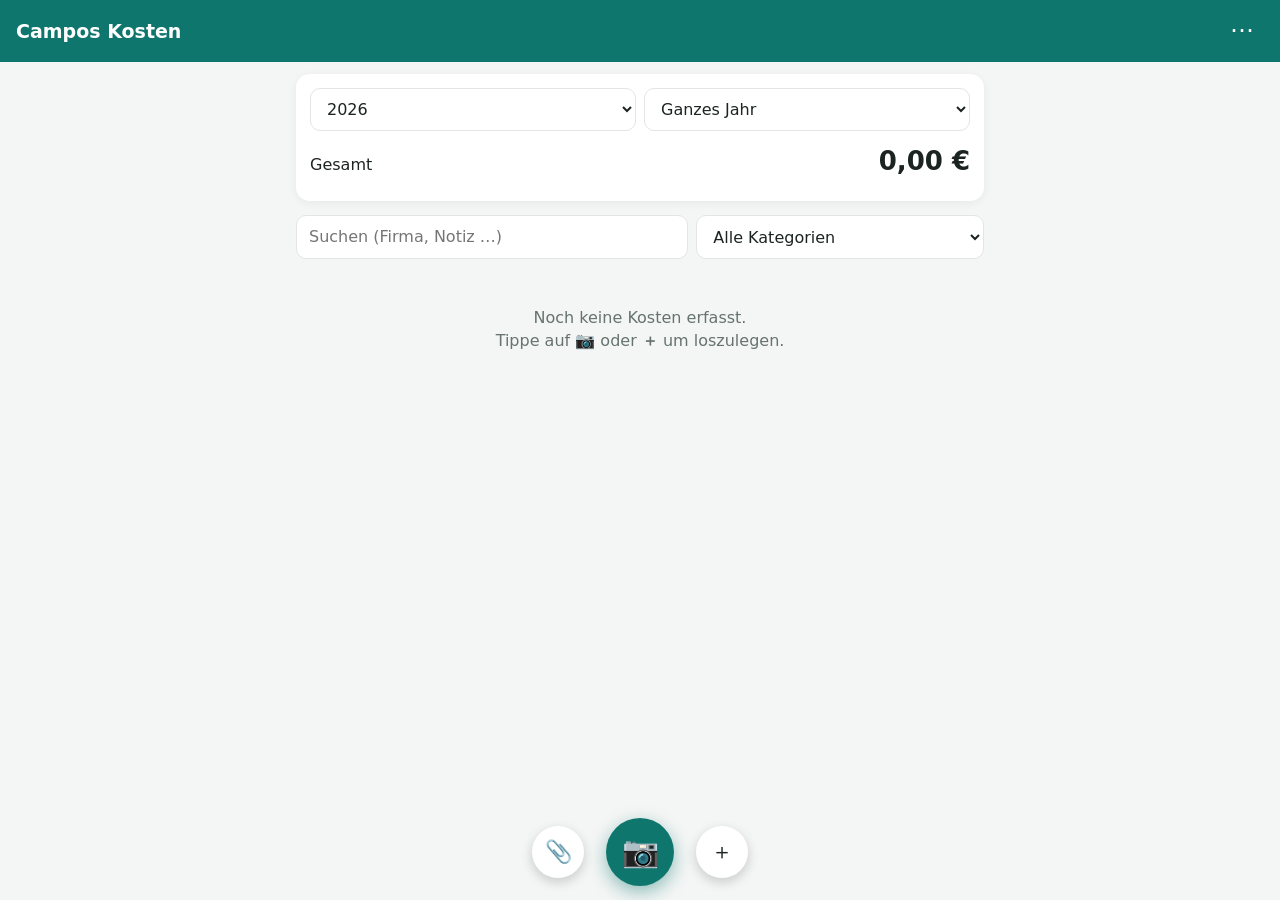
<file: index.html>
<!doctype html>
<html lang="de">
<head>
<meta charset="utf-8">
<meta name="viewport" content="width=device-width, initial-scale=1, viewport-fit=cover">
<meta name="theme-color" content="#0f766e">
<meta name="apple-mobile-web-app-capable" content="yes">
<meta name="apple-mobile-web-app-title" content="Campos Kosten">
<title>Campos Kosten</title>
<link rel="manifest" href="manifest.webmanifest">
<link rel="icon" href="icon.svg" type="image/svg+xml">
<link rel="apple-touch-icon" href="icon.svg">
<link rel="stylesheet" href="styles.css">
</head>
<body>
<header class="top">
  <h1>Campos Kosten</h1>
  <div class="top-actions">
    <button id="btnMail" class="icon-btn mail-btn" aria-label="Outlook-Posteingang" hidden>📥<span id="mailBadge" class="badge" hidden></span></button>
    <button id="btnSync" class="icon-btn sync-btn" aria-label="Abgleich" hidden>☁️</button>
    <button id="btnMenu" class="icon-btn" aria-label="Menü">⋯</button>
  </div>
</header>

<main>
  <!-- Übersicht -->
  <section id="view-list" class="view active">
    <div class="summary">
      <div class="filters">
        <select id="fYear" aria-label="Jahr"></select>
        <select id="fMonth" aria-label="Monat">
          <option value="">Ganzes Jahr</option>
          <option value="01">Januar</option><option value="02">Februar</option><option value="03">März</option>
          <option value="04">April</option><option value="05">Mai</option><option value="06">Juni</option>
          <option value="07">Juli</option><option value="08">August</option><option value="09">September</option>
          <option value="10">Oktober</option><option value="11">November</option><option value="12">Dezember</option>
        </select>
      </div>
      <div class="total"><span>Gesamt</span><strong id="sumTotal">0,00 €</strong></div>
      <div id="catBars" class="cat-bars"></div>
    </div>
    <div class="list-head">
      <input id="fSearch" type="search" placeholder="Suchen (Firma, Notiz …)">
      <select id="fCat" aria-label="Kategorie"><option value="">Alle Kategorien</option></select>
    </div>
    <ul id="list" class="list"></ul>
    <p id="empty" class="empty">Noch keine Kosten erfasst.<br>Tippe auf <b>📷</b> oder <b>＋</b> um loszulegen.</p>
  </section>

  <!-- Erfassen / Bearbeiten -->
  <section id="view-edit" class="view">
    <form id="form" autocomplete="off">
      <div id="preview" class="preview"></div>
      <div id="ocrStatus" class="ocr-status" hidden></div>
      <label>Betrag (€)
        <input id="iAmount" name="amount" inputmode="decimal" placeholder="0,00" required>
      </label>
      <label>Kategorie</label>
      <div id="catPicker" class="cat-picker"></div>
      <label>Datum
        <input id="iDate" name="date" type="date" required>
      </label>
      <label>Firma / Lieferant
        <input id="iVendor" name="vendor" list="vendors" placeholder="z. B. Endesa">
        <datalist id="vendors"></datalist>
      </label>
      <label>Rechnungsnr.
        <input id="iInvoice" name="invoice" placeholder="optional">
      </label>
      <label>Notiz
        <textarea id="iNote" name="note" rows="2" placeholder="optional"></textarea>
      </label>
      <label class="check"><input id="iPaid" type="checkbox" checked> bezahlt</label>
      <p id="iMeta" class="hint"></p>
      <div class="form-actions">
        <button type="button" id="btnCancel" class="secondary">Abbrechen</button>
        <button type="button" id="btnDelete" class="danger" hidden>Löschen</button>
        <button type="submit" class="primary">Speichern</button>
      </div>
      <details id="ocrTextBox" hidden><summary>Erkannter Text</summary><pre id="ocrText"></pre></details>
    </form>
  </section>
</main>

<!-- Schnell-Aktionen -->
<nav class="fab-bar" id="fabBar">
  <button id="btnImport" class="fab small" title="Rechnung / E-Mail importieren">📎</button>
  <button id="btnCamera" class="fab" title="Foto aufnehmen">📷</button>
  <button id="btnManual" class="fab small" title="Manuell erfassen">＋</button>
</nav>

<input id="camInput" type="file" accept="image/*" capture="environment" hidden>
<input id="fileInput" type="file" accept="image/*,application/pdf,.eml,message/rfc822,text/plain" multiple hidden>
<input id="restoreInput" type="file" accept="application/json,.json" hidden>

<!-- Menü -->
<dialog id="menu">
  <h2>Menü</h2>
  <button data-act="mail">📥 Aus Outlook importieren</button>
  <button data-act="sync">🔄 Gemeinsamer Abgleich</button>
  <button data-act="csv">📊 Export als CSV (Excel)</button>
  <button data-act="backup">💾 Backup speichern (inkl. Belege)</button>
  <button data-act="restore">♻️ Backup wiederherstellen</button>
  <button data-act="paste">📧 E-Mail-Text einfügen</button>
  <button data-act="cats">🏷️ Kategorien verwalten</button>
  <button data-act="close" class="secondary">Schließen</button>
</dialog>

<dialog id="pasteDlg">
  <h2>E-Mail-Text einfügen</h2>
  <p class="hint">Text der Rechnungs-E-Mail hier einfügen – Betrag, Datum und Kategorie werden erkannt.</p>
  <textarea id="pasteText" rows="10"></textarea>
  <div class="form-actions">
    <button class="secondary" data-close>Abbrechen</button>
    <button class="primary" id="pasteGo">Übernehmen</button>
  </div>
</dialog>

<dialog id="catsDlg">
  <h2>Kategorien</h2>
  <ul id="catEditList" class="cat-edit"></ul>
  <div class="row">
    <input id="newCatName" placeholder="Neue Kategorie">
    <button id="addCat" class="primary">Hinzufügen</button>
  </div>
  <div class="form-actions"><button class="secondary" data-close>Fertig</button></div>
</dialog>

<dialog id="syncDlg">
  <h2>Gemeinsamer Abgleich</h2>
  <p class="hint">Alle Geräte, die mit demselben <b>privaten</b> GitHub-Repository verbunden sind, sehen dieselben Kosten und Belege.
    Anleitung siehe README („Gemeinsamer Abgleich“).</p>
  <form id="syncForm" autocomplete="off">
    <label>Dein Name (wird bei Einträgen gespeichert)<input id="sName" placeholder="z. B. Christian" required></label>
    <label>GitHub-Konto (Besitzer des Repos)<input id="sOwner" placeholder="z. B. rt6k6rcwb7-stack" required autocapitalize="off"></label>
    <label>Daten-Repository<input id="sRepo" value="campos-daten" required autocapitalize="off"></label>
    <label>Zugriffstoken (Fine-grained, nur dieses Repo, Contents: Read and write)
      <input id="sToken" type="password" placeholder="github_pat_…" required autocapitalize="off" spellcheck="false"></label>
    <p id="syncInfo" class="hint"></p>
    <div class="form-actions">
      <button type="button" id="syncOff" class="danger" hidden>Trennen</button>
      <button type="button" class="secondary" data-close>Schließen</button>
      <button type="submit" class="primary" id="syncSave">Verbinden</button>
    </div>
  </form>
</dialog>

<dialog id="mailDlg">
  <h2>Outlook-Posteingang</h2>
  <div id="mailInbox">
    <p id="mailInfo" class="hint"></p>
    <ul id="mailList" class="mail-list"></ul>
    <div class="form-actions">
      <button type="button" id="mailSettingsBtn" class="secondary">⚙️ Einstellungen</button>
      <button type="button" id="mailRefresh" class="secondary">↻ Aktualisieren</button>
      <button type="button" class="primary" data-close>Schließen</button>
    </div>
  </div>
  <form id="mailForm" autocomplete="off" hidden>
    <p class="hint">Einmalig eine App bei Microsoft registrieren (Anleitung im README, „Import aus Outlook“) und die IDs hier eintragen.</p>
    <label>Anwendungs-ID (Client ID)<input id="mClient" required placeholder="xxxxxxxx-xxxx-xxxx-xxxx-xxxxxxxxxxxx" autocapitalize="off" spellcheck="false"></label>
    <label>Verzeichnis-ID (Tenant ID)<input id="mTenant" placeholder="leer = organizations" autocapitalize="off" spellcheck="false"></label>
    <label>Outlook-Ordner (Unterordner wie „Strom“, „Wasser“ … werden mitgelesen und setzen die Kategorie)<input id="mFolder" value="Campos" required></label>
    <label>Umleitungs-URI (bei Microsoft als „Single-Page-Anwendung“ eintragen)<input id="mRedirect" readonly></label>
    <p id="mailFormInfo" class="hint"></p>
    <div class="form-actions">
      <button type="button" id="mailOff" class="danger" hidden>Trennen</button>
      <button type="button" class="secondary" data-close>Schließen</button>
      <button type="submit" class="primary">Bei Microsoft anmelden</button>
    </div>
  </form>
</dialog>

<dialog id="viewer">
  <div id="viewerBody"></div>
  <div class="form-actions"><button class="secondary" data-close>Schließen</button></div>
</dialog>

<div id="toast" class="toast" role="status"></div>

<script src="db.js"></script>
<script src="parse.js"></script>
<script src="sync.js"></script>
<script src="mail.js"></script>
<script src="app.js"></script>
</body>
</html>
</file>
<file: styles.css>
:root{
  --bg:#f4f6f5; --card:#fff; --text:#1c2421; --muted:#66736e; --line:#e1e6e4;
  --brand:#0f766e; --brand-2:#14b8a6; --danger:#c0392b;
  --radius:14px; --shadow:0 2px 10px rgba(0,0,0,.06);
}
@media (prefers-color-scheme: dark){
  :root{ --bg:#101615; --card:#1a2220; --text:#e7eeeb; --muted:#93a19c; --line:#2a3532; --shadow:none; }
}
*{box-sizing:border-box}
html,body{margin:0;background:var(--bg);color:var(--text);font:16px/1.4 system-ui,-apple-system,"Segoe UI",Roboto,sans-serif}
body{padding-bottom:110px}
.top{position:sticky;top:0;z-index:5;display:flex;align-items:center;justify-content:space-between;
  padding:calc(env(safe-area-inset-top) + 10px) 16px 10px;background:var(--brand);color:#fff}
.top h1{font-size:19px;margin:0;font-weight:650}
.top-actions{display:flex;align-items:center}
.sync-btn{font-size:20px}
.sync-btn.busy{animation:spin 1.2s linear infinite}
@keyframes spin{to{transform:rotate(360deg)}}
.mail-btn{position:relative;font-size:20px}
.badge{position:absolute;top:0;right:2px;min-width:17px;height:17px;padding:0 4px;border-radius:9px;background:#ef4444;color:#fff;font-size:11px;font-weight:700;line-height:17px}
.mail-list{list-style:none;margin:0;padding:0;display:grid;gap:8px;max-height:55vh;overflow:auto}
.mail-list li{border:1px solid var(--line);border-radius:12px;padding:10px 12px}
.mail-list .t{font-weight:600}
.mail-list .s{font-size:13px;color:var(--muted);margin:2px 0 8px}
.mail-list .tag{display:inline-block;background:var(--line);color:var(--text);border-radius:6px;padding:0 6px;font-size:12px}
.mail-list .acts{display:flex;gap:8px}
.mail-list .acts button{padding:7px 12px;font-size:14px}
.icon-btn{background:none;border:0;color:inherit;font-size:24px;padding:4px 10px;cursor:pointer}
main{max-width:720px;margin:0 auto;padding:12px 16px}
.view{display:none}.view.active{display:block}

.summary{background:var(--card);border-radius:var(--radius);padding:14px;box-shadow:var(--shadow)}
.filters{display:flex;gap:8px}
.filters select{flex:1}
.total{display:flex;justify-content:space-between;align-items:baseline;margin:12px 0 8px}
.total strong{font-size:26px}
.cat-bars{display:grid;gap:8px}
.cat-bar{display:grid;grid-template-columns:1fr auto;gap:2px 8px;font-size:14px;cursor:pointer}
.cat-bar .track{grid-column:1/-1;height:7px;border-radius:4px;background:var(--line);overflow:hidden}
.cat-bar .fill{height:100%;border-radius:4px}
.cat-bar.sel{font-weight:650}

.list-head{display:flex;gap:8px;margin:14px 0 8px}
.list-head input{flex:1.4}.list-head select{flex:1}
.list{list-style:none;margin:0;padding:0;display:grid;gap:8px}
.item{display:flex;gap:12px;align-items:center;background:var(--card);border-radius:12px;padding:10px 12px;box-shadow:var(--shadow);cursor:pointer}
.item .dot{width:38px;height:38px;border-radius:10px;display:grid;place-items:center;font-size:19px;flex:none}
.item .mid{flex:1;min-width:0}
.item .t{font-weight:600;white-space:nowrap;overflow:hidden;text-overflow:ellipsis}
.item .s{font-size:13px;color:var(--muted)}
.item .amt{font-weight:650;white-space:nowrap;text-align:right}
.item .amt small{display:block;font-weight:400;font-size:12px;color:var(--danger)}
.month-sep{font-size:13px;color:var(--muted);margin:8px 2px 0;text-transform:uppercase;letter-spacing:.04em}
.empty{text-align:center;color:var(--muted);margin:40px 0}

input,select,textarea{width:100%;font:inherit;color:var(--text);background:var(--card);border:1px solid var(--line);border-radius:10px;padding:10px 12px}
textarea{resize:vertical}
input:focus,select:focus,textarea:focus{outline:2px solid var(--brand-2);border-color:transparent}
label{display:block;font-size:14px;color:var(--muted);margin:12px 0 4px}
label>input,label>textarea{margin-top:4px;color:var(--text)}
label.check{display:flex;align-items:center;gap:8px;color:var(--text);font-size:16px}
label.check input{width:auto}
#iAmount{font-size:28px;font-weight:650}

.cat-picker{display:grid;grid-template-columns:repeat(auto-fill,minmax(100px,1fr));gap:8px}
.cat-chip{border:2px solid var(--line);background:var(--card);color:var(--text);border-radius:12px;padding:10px 6px;font:inherit;font-size:14px;cursor:pointer;display:flex;flex-direction:column;align-items:center;gap:2px}
.cat-chip span{font-size:22px}
.cat-chip.sel{border-color:var(--c,var(--brand));background:color-mix(in srgb,var(--c,var(--brand)) 14%,var(--card))}

.preview{display:flex;gap:8px;overflow-x:auto}
.preview img{max-height:200px;max-width:100%;border-radius:10px;cursor:zoom-in}
.preview .file{padding:12px;border:1px dashed var(--line);border-radius:10px;font-size:14px;cursor:pointer}
.ocr-status{margin-top:8px;padding:8px 12px;border-radius:10px;background:color-mix(in srgb,var(--brand-2) 15%,var(--card));font-size:14px}
pre{white-space:pre-wrap;font-size:12px;max-height:240px;overflow:auto;background:var(--bg);padding:8px;border-radius:8px}

button{font:inherit;cursor:pointer}
.primary,.secondary,.danger{border:0;border-radius:10px;padding:11px 16px;font-weight:600}
.primary{background:var(--brand);color:#fff}
.secondary{background:var(--line);color:var(--text)}
.danger{background:transparent;color:var(--danger);border:1px solid var(--danger)}
.form-actions{display:flex;gap:8px;justify-content:flex-end;margin-top:18px;flex-wrap:wrap}
.form-actions .danger{margin-right:auto}
.row{display:flex;gap:8px;margin-top:10px}

.fab-bar{position:fixed;left:0;right:0;bottom:0;display:flex;justify-content:center;align-items:center;gap:22px;
  padding:12px 0 calc(env(safe-area-inset-bottom) + 14px);pointer-events:none}
.fab{pointer-events:auto;width:68px;height:68px;border-radius:50%;border:0;background:var(--brand);color:#fff;font-size:30px;box-shadow:0 6px 18px rgba(15,118,110,.45)}
.fab.small{width:52px;height:52px;font-size:22px;background:var(--card);color:var(--text);box-shadow:0 4px 12px rgba(0,0,0,.18)}
body.editing .fab-bar{display:none}

dialog{border:0;border-radius:18px;padding:18px;width:min(92vw,440px);background:var(--card);color:var(--text)}
dialog::backdrop{background:rgba(0,0,0,.45)}
dialog h2{margin:0 0 12px;font-size:18px}
#menu button:not(.secondary){display:block;width:100%;text-align:left;border:0;background:none;color:var(--text);padding:12px 6px;border-bottom:1px solid var(--line)}
#menu .secondary{width:100%;margin-top:12px}
.hint{color:var(--muted);font-size:14px;margin-top:0}
.cat-edit{list-style:none;padding:0;margin:0;display:grid;gap:6px}
.cat-edit li{display:flex;gap:8px;align-items:center}
.cat-edit input[type=color]{width:42px;padding:2px;height:38px}
.cat-edit input.emoji{width:52px;text-align:center}
.cat-edit button{border:0;background:none;color:var(--danger);font-size:20px}
#viewerBody img{max-width:100%}
#viewerBody iframe{width:100%;height:70vh;border:0}

.toast{position:fixed;left:50%;bottom:110px;transform:translateX(-50%) translateY(20px);background:#1c2421;color:#fff;padding:10px 16px;border-radius:10px;opacity:0;transition:.25s;pointer-events:none;max-width:90vw;z-index:20}
.toast.show{opacity:1;transform:translateX(-50%)}
</file>
